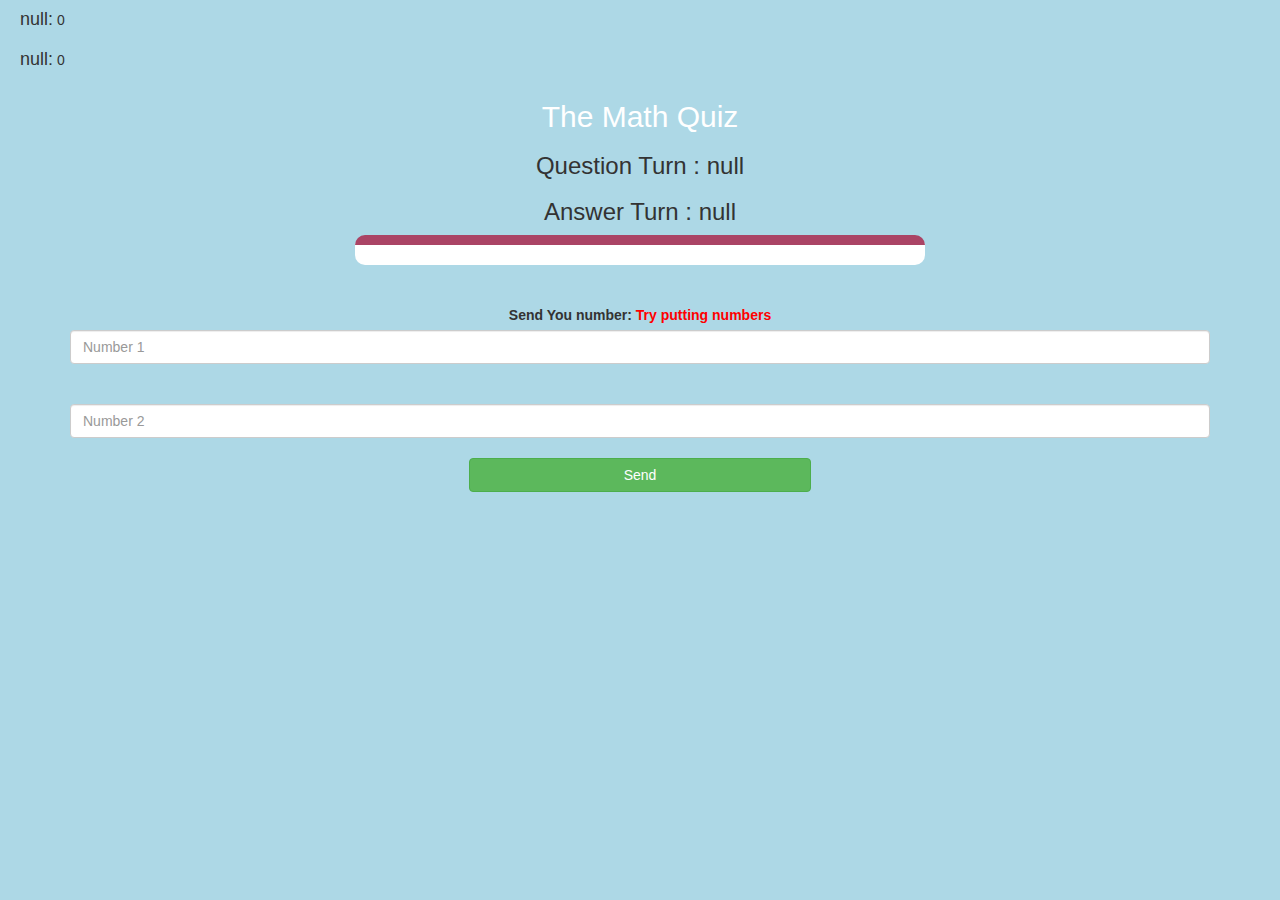
<file: quiz_game_page.html>
<!DOCTYPE html>
<html>
<head>
	<title>The Math Quiz</title>

<meta name="viewport" content="width=device-width, initial-scale=1">
<link rel="stylesheet" href="https://maxcdn.bootstrapcdn.com/bootstrap/3.4.0/css/bootstrap.min.css">
<script src="https://ajax.googleapis.com/ajax/libs/jquery/3.4.1/jquery.min.js"></script>
<script src="https://maxcdn.bootstrapcdn.com/bootstrap/3.4.0/js/bootstrap.min.js"></script>

<link rel="stylesheet" type="text/css" href="game_page.css">
</head>
<body>
	<h4 id="player1_name"></h4> <span id="player1_score"></span>
		<br>
		<h4 id="player2_name"></h4> <span id="player2_score"></span>

		
	
	

<div class="container">
	<center>
		<h2 style="color: white;">The Math Quiz</h2>
		<h3 id="player_question"></h3>
		<h3 id="player_answer"></h3>
		<div class="col-lg-6" id="output">

		</div>
		

		<br>
		<br>
		
		<label>Send You number: <b style="color: red">Try putting numbers</b></label>
		<input id="number_1" class="form-control" type="number" placeholder="Number 1">
        <br>
        <br>
        <input id="number_2" class="form-control" type="number" placeholder="Number 2">


		<br>
		<button onclick="send()" class="btn btn-success" style="width:30%">Send</button>
	</center>
</div>

<script src="game_page.js"></script>
</body>
</html>
</file>
<file: game_page.css>
body
{
	background: lightblue;
}

	.login_div1 , .login_div2
	{
		background: white;
		padding: 10px;
		float: none;
		border-radius: 15px;
	}


#player1_name , #player2_name
{
	display: inline-block;
	margin-left: 20px;
}
#word
{
	width: 60%;
}
#word_display
{
	letter-spacing: 5px;
}
#output
{
background: white;
border-radius: 10px;
border-top: 10px solid #AA4465;
padding: 10px;
float: none;
text-align: left;
}
</file>
